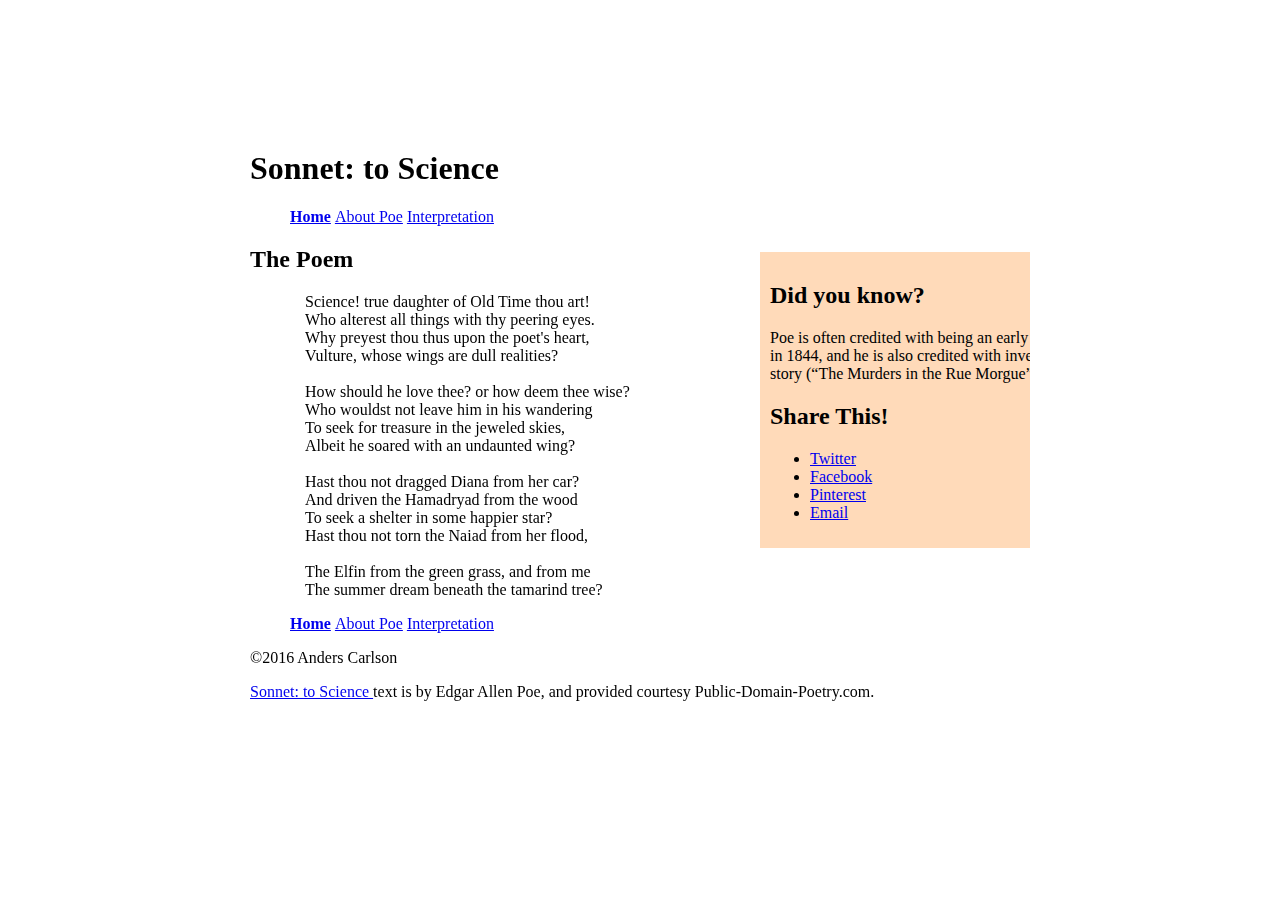
<file: index.html>
<!DOCTYPE html>
<html>
<head>
    <meta charset="utf-8">
    <title>Sonnet: to Science - The Mini Site</title>
    <meta name="description" content="The advanced markup and page layout assignment.">
    <meta name="viewport" content="width=device-width, initial-scale=1">
    <link rel="stylesheet" href="styles.css">
</head>
<body>
    <header>
        <h1>Sonnet: to Science</h1>
        <nav>
            <ul class="top-nav">
                <li><a href="index.html" class="active">Home</a></li>
                <li><a href="about-poe.html">About Poe</a></li>
                <li><a href="interpretation.html">Interpretation</a></li>
            </ul>
        </nav>
    </header>
    <aside id="sidebar">
        <h2>Did you know?</h2>
        <p>
            Poe is often credited with being an early pioneer of Science
            Fiction since he published "The Balloon-Hoax" in 1844, and he is
            also credited with inventing the Mystery/Detective story genre
            with the first detective story (&ldquo;The Murders in the Rue
            Morgue&rdquo; &ndash; 1841).
        </p>
        <h2>Share This!</h2>
        <ul>
            <li><a class="twitter" href="http://twitter.com">Twitter</a></li>
            <li><a class="facebook" href="http://facebook.com">Facebook</a></li>
            <li><a class="pinterest" href="http://pinterest.com">Pinterest</a></li>
            <li><a href="mailto:?subject="I wanted you to see this site&amp";"body=Check out this killer Poe info http://www.website.com>Email</a></li>
        </ul>
    </aside>
    <section id="content">
       <h2>The Poem</h2>
        <ul class="poem">
            <li>Science! true daughter of Old Time thou art!</li>
            <li>Who alterest all things with thy peering eyes.</li>
            <li>Why preyest thou thus upon the poet's heart,</li>
            <li>Vulture, whose wings are dull realities?</li><br>
          
            <li>How should he love thee? or how deem thee wise?</li>
            <li>Who wouldst not leave him in his wandering</li>
            <li>To seek for treasure in the jeweled skies,</li>
            <li>Albeit he soared with an undaunted wing?</li><br>
          
            <li>Hast thou not dragged Diana from her car?</li>
            <li>And driven the Hamadryad from the wood</li>
            <li>To seek a shelter in some happier star?</li>
            <li>Hast thou not torn the Naiad from her flood,</li><br>
          
            <li>The Elfin from the green grass, and from me</li>
            <li>The summer dream beneath the tamarind tree?</li>
        </ul>
    </section>
    <footer>
        <nav>
            <ul class="bottom-nav">
                <li><a href="index.html" class="active">Home</a></li>
                <li><a href="about-poe.html">About Poe</a></li>
                <li><a href="interpretation.html">Interpretation</a></li>
            </ul>
        </nav>
        <p>&copy;2016 Anders Carlson</p>
        <p class="smalltext">
            <a href="http://www.public-domain-poetry.com/edgar-allan-poe/sonnet-to-science-1747">
                Sonnet: to Science
            </a>
            text is by Edgar Allen Poe, and provided courtesy
            Public-Domain-Poetry.com.
        </p>
    </footer>
</body>
</html>
</file>
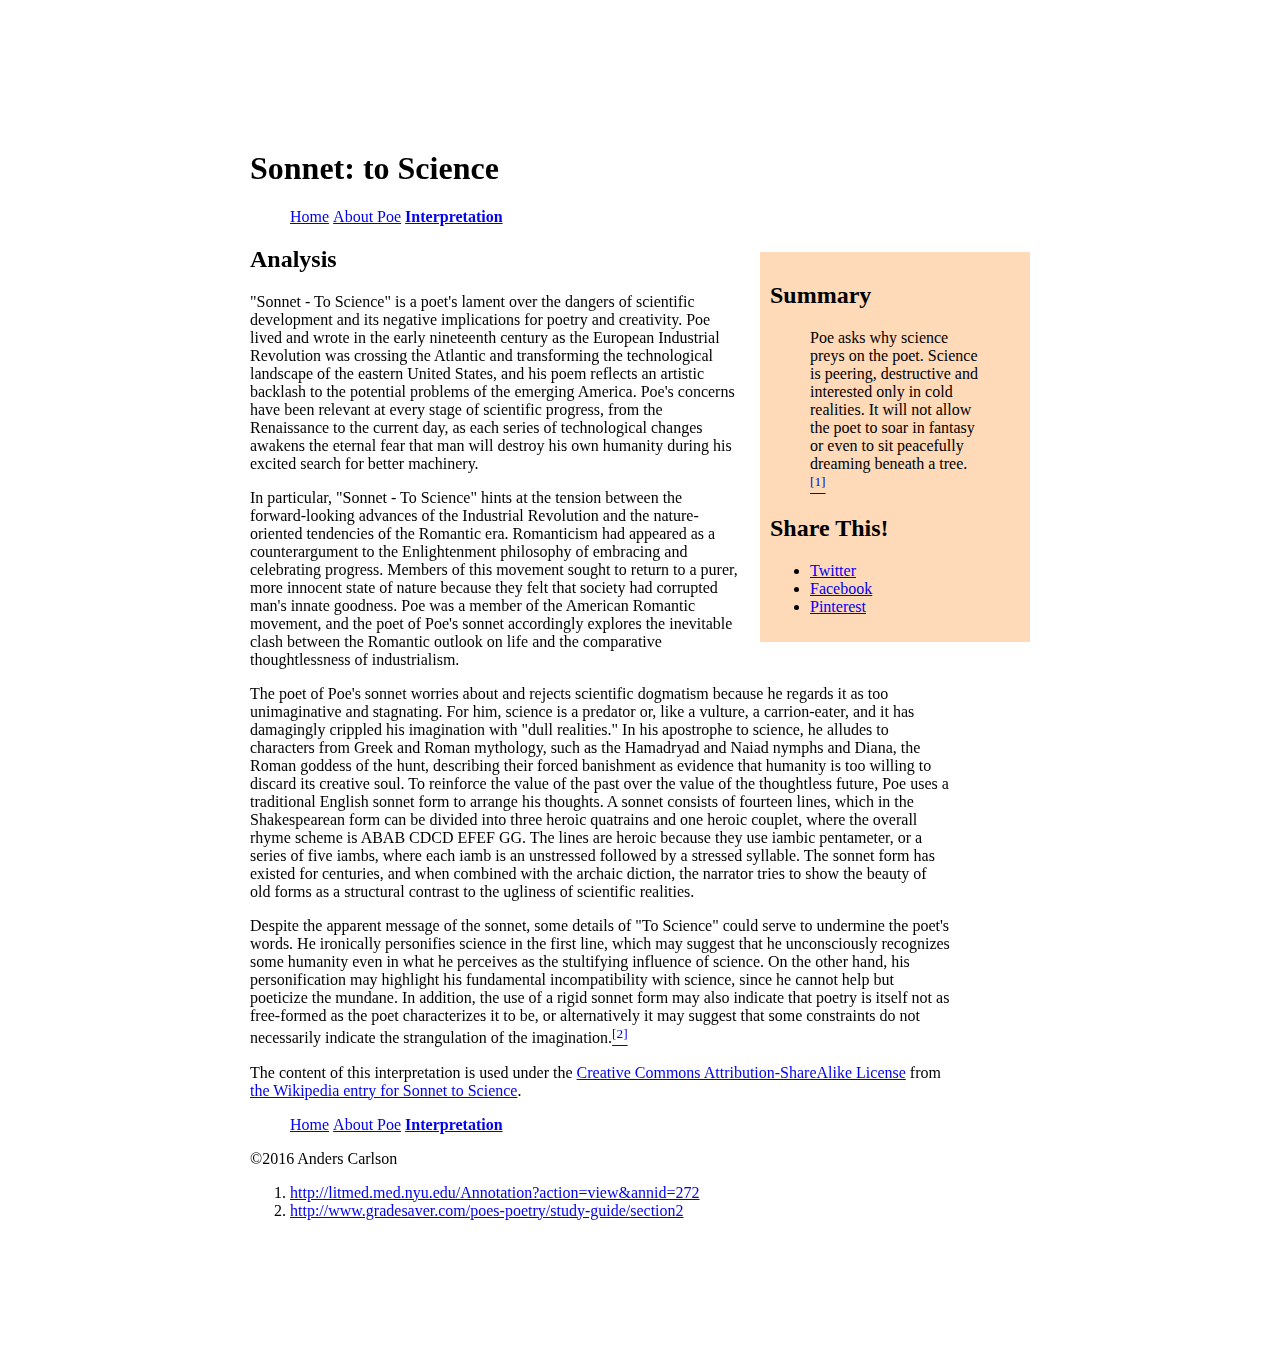
<file: interpretation.html>
<!DOCTYPE html>
<html>
<head>
    <meta charset="utf-8">
    <title>Interpretation - Sonnet: to Science - The Mini Site</title>
    <meta name="description" content="The advanced markup and page layout assignment.">
    <meta name="viewport" content="width=device-width, initial-scale=1">
    <link rel="stylesheet" href="styles.css">
</head>
<body>
    <header>
        <h1>Sonnet: to Science</h1>
        <nav>
            <ul class="top-nav">
                <li><a href="index.html">Home</a></li>
                <li><a href="about-poe.html">About Poe</a></li>
                <li><a href="interpretation.html" class="active">Interpretation</a></li>
            </ul>
        </nav>
    </header>
    <!-- Done: Find all the bracketed footnote references (they look like this: [1])
    and replace them with proper <sup> tags and links to the footnote at the
    bottom of this page using internal anchors. -->
    <aside id="sidebar"><!-- Done: Made sidebar float right. -->
        <h2>Summary</h2>
      <p><blockquote>Poe asks why science preys on the poet. Science is peering, destructive and interested only in cold realities. It will not allow the poet to soar in fantasy or even to sit peacefully dreaming beneath a tree.<a href="#citation-1"><sup>[1]</sup></a></blockquote></p>
        <h2>Share This!</h2>
        <ul>
            <li><a class="twitter" href="http://twitter.com">Twitter</a></li>
            <li><a class="facebook" href="http://facebook.com">Facebook</a></li>
            <li><a class="pinterest" href="http://pinterest.com">Pinterest</a></li>
               
        </ul>
    </aside>
    <section id="content">
        <h2>Analysis</h2>
        <p>"Sonnet - To Science" is a poet's lament over the dangers of scientific development and its negative implications for poetry and creativity. Poe lived and wrote in the early nineteenth century as the European Industrial Revolution was crossing the Atlantic and transforming the technological landscape of the eastern United States, and his poem reflects an artistic backlash to the potential problems of the emerging America. Poe's concerns have been relevant at every stage of scientific progress, from the Renaissance to the current day, as each series of technological changes awakens the eternal fear that man will destroy his own humanity during his excited search for better machinery.</p>

        <p>In particular, "Sonnet - To Science" hints at the tension between the forward-looking advances of the Industrial Revolution and the nature-oriented tendencies of the Romantic era. Romanticism had appeared as a counterargument to the Enlightenment philosophy of embracing and celebrating progress. Members of this movement sought to return to a purer, more innocent state of nature because they felt that society had corrupted man's innate goodness. Poe was a member of the American Romantic movement, and the poet of Poe's sonnet accordingly explores the inevitable clash between the Romantic outlook on life and the comparative thoughtlessness of industrialism.</p>

        <p>The poet of Poe's sonnet worries about and rejects scientific dogmatism because he regards it as too unimaginative and stagnating. For him, science is a predator or, like a vulture, a carrion-eater, and it has damagingly crippled his imagination with "dull realities." In his apostrophe to science, he alludes to characters from Greek and Roman mythology, such as the Hamadryad and Naiad nymphs and Diana, the Roman goddess of the hunt, describing their forced banishment as evidence that humanity is too willing to discard its creative soul. To reinforce the value of the past over the value of the thoughtless future, Poe uses a traditional English sonnet form to arrange his thoughts. A sonnet consists of fourteen lines, which in the Shakespearean form can be divided into three heroic quatrains and one heroic couplet, where the overall rhyme scheme is ABAB CDCD EFEF GG. The lines are heroic because they use iambic pentameter, or a series of five iambs, where each iamb is an unstressed followed by a stressed syllable. The sonnet form has existed for centuries, and when combined with the archaic diction, the narrator tries to show the beauty of old forms as a structural contrast to the ugliness of scientific realities.</p>

        <p>Despite the apparent message of the sonnet, some details of "To Science" could serve to undermine the poet's words. He ironically personifies science in the first line, which may suggest that he unconsciously recognizes some humanity even in what he perceives as the stultifying influence of science. On the other hand, his personification may highlight his fundamental incompatibility with science, since he cannot help but poeticize the mundane. In addition, the use of a rigid sonnet form may also indicate that poetry is itself not as free-formed as the poet characterizes it to be, or alternatively it may suggest that some constraints do not necessarily indicate the strangulation of the imagination.<a href="#citation-2"><sup>[2]</sup></a></p>

        <p class="smalltext">
            The content of this interpretation is used under the
            <a href="http://en.wikipedia.org/wiki/Wikipedia:Text_of_Creative_Commons_Attribution-ShareAlike_3.0_Unported_License">
                Creative Commons Attribution-ShareAlike License</a>
            from <a href="http://en.wikipedia.org/wiki/Sonnet_to_Science">
                the Wikipedia entry for Sonnet to Science</a>.
        </p>
    </section>
    <footer>
        <nav>
            <ul class="bottom-nav">
                <li><a href="index.html">Home</a></li>
                <li><a href="about-poe.html">About Poe</a></li>
                <li><a href="interpretation.html" class="active">Interpretation</a></li>
            </ul>
        </nav>
        <p>&copy;2016 Anders Carlson</p>
        <p class="smalltext">
            <ul class="bibliography">
                <li id="citation-1"><a href="http://litmed.med.nyu.edu/Annotation?action=view&annid=272">http://litmed.med.nyu.edu/Annotation?action=view&annid=272</a></li>
                <li id="citation-2"><a href="http://www.gradesaver.com/poes-poetry/study-guide/section2">http://www.gradesaver.com/poes-poetry/study-guide/section2</a></li>
            </ul>
        </p>
    </footer>
</body>
</html>
</file>
<file: styles.css>
/* Styles for the Advanced Markup assignment. */
nav ul li {
    display:inline;    
} /*makes list elements within unordered lists within nav section, the links in the header and footer of all pages, horizontal */
a.active { /*any link with the class "active"*/
    font-weight: bold;
}
/* TODO: adjust sidebar to look better */
#sidebar {
    width:250px;
    float: right;
    overflow:auto;
    background-color:peachpuff; 
    margin: 20px;
    margin-top:10px;
    padding: 10px;
    display:block;
}
.poem {
    list-style-type:none;
    margin:15px;
    font-style:none;
}
body {
    width:500;
    margin-top:100px;
    margin-bottom:100px;
    margin-left:100px;
    margin-right:100px;
}
html {
    width:1000px;
    margin-top:50px;
    margin-bottom:50px;
    margin-left: 150px;
    margin-right:50px;
}
p {
  width:700px;
  io-photo {}
}
.bio-photo p {
  font-style:italic;
  float:left;
  width:300;
  margin-top:none;
  margin-bottom:10px;
  margin-left:0px;
  margin-right:10px;
  padding:5px;
  padding-top:none;
  overflow-wrap:auto;
}
img {
  float:left;
  width:350px;
  height:auto;
   margin-top:10px;
  margin-bottom:0px;
  margin-left:0px;
  margin-right:10px;
  padding:none;
}"
#content {
    width: 600px;
    float:none;
    margin:auto;
    margin-right:250px;
    }
.bibliography {
    list-style-type:decimal;
}
</file>
